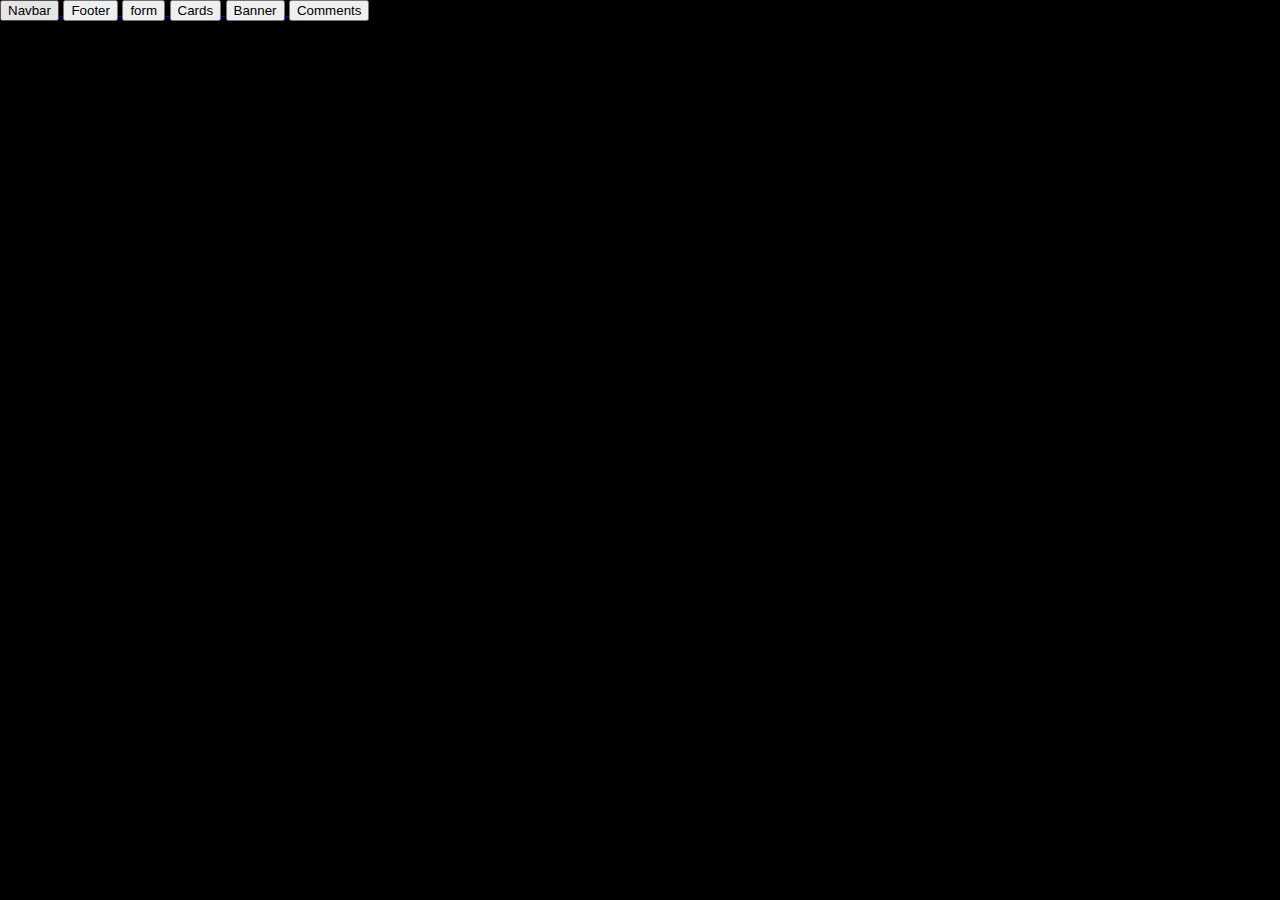
<file: index.html>
<!DOCTYPE html>
<html lang="en">
<head>
    <meta charset="UTF-8">
    <meta name="viewport" content="width=device-width, initial-scale=1.0">
    <link rel="stylesheet" href="style.css">
    <title>Index</title>
</head>
<body>
    
    <a href="navbar.html">
        <button>Navbar</button>
    </a>
    <a href="footer.html">
        <button>Footer</button>
    </a>
    <a href="authentification_form.html">
        <button>form</button>
    </a>
    <a href="card.html">
        <button>Cards</button>
    </a>
    <a href="banner.html">
        <button>Banner</button>
    </a><a href="comment.html">
        <button>Comments</button>
    </a>

</body>
</html>
</file>
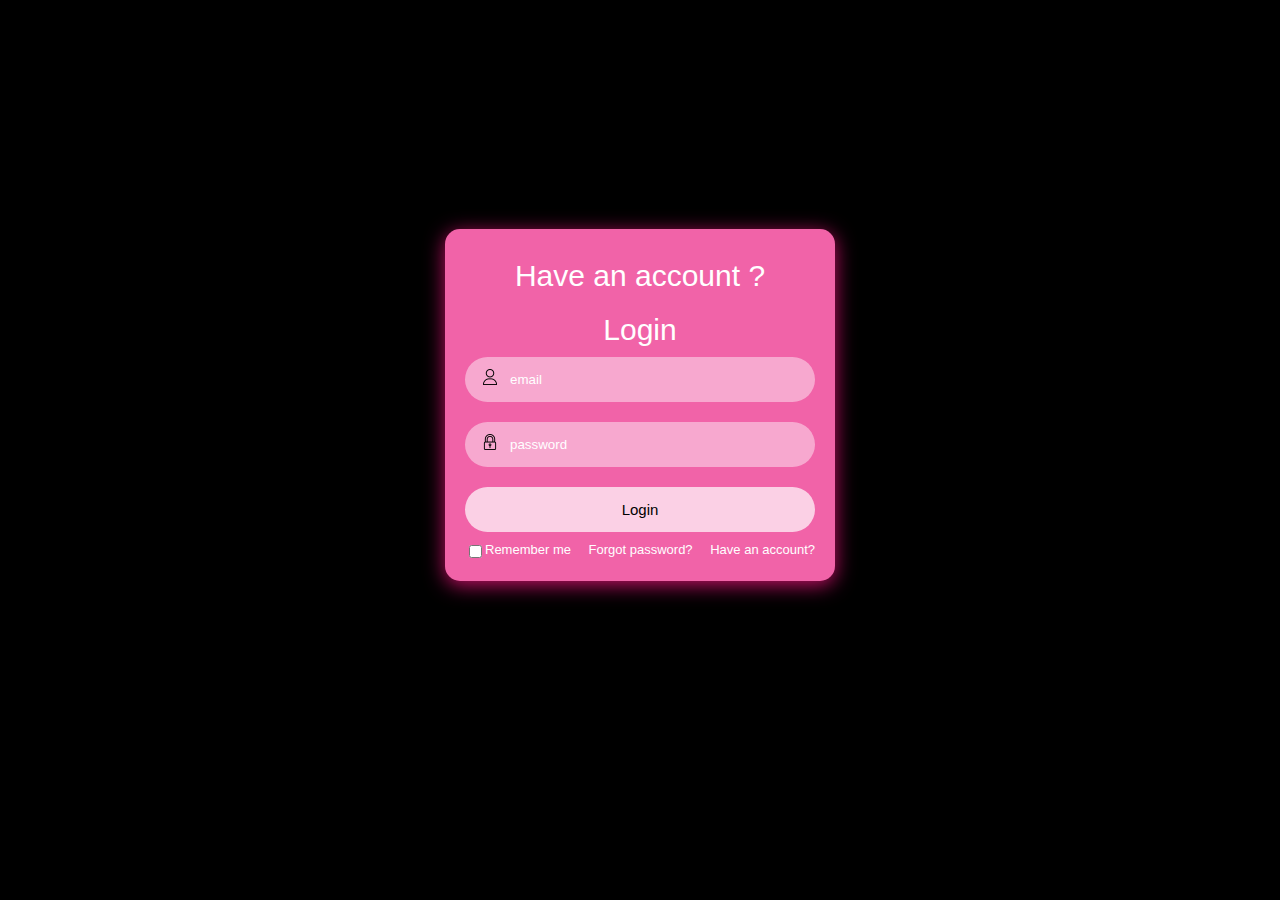
<file: authentification_form.html>
<!DOCTYPE html>
<html lang="en">
<head>
    <meta charset="UTF-8">
    <meta name="viewport" content="width=device-width, initial-scale=1.0">
    <link rel="stylesheet" href="style.css">
    <title>Login</title>
</head>

<body>
    <div class="card">
        <div class="container">
            <div class="top_header">
                <span>Have an account ?</span>
                <header>Login</header>
            </div>

            <div class="input_field">
                <input type="text" class="input" placeholder="email" required>
                <i class="user"><img src="images/user_456283.png"></i>
            </div>
            <div class="input_field">
                <input type="password" class="input" placeholder="password" required>
                <i class="lock"><img src="images/padlock_456254.png"></i>
            </div>
            <div class="input_field">
                <input type="submit" class="submit" placeholder="submit" value="Login">
            </div>

            <div class="bottom">
            <div class="left">
                <input type="checkbox" id="check">
                <label for="">Remember me</label>
            </div>
            <div class="right">
                <label><a href="#">Forgot password?</a></label>
            </div>
            <div class="right">
                <label><a href="#">Have an account?</a></label>
            </div>
            </div>
        </div>
    </div>
  
</body>
</html>
</file>
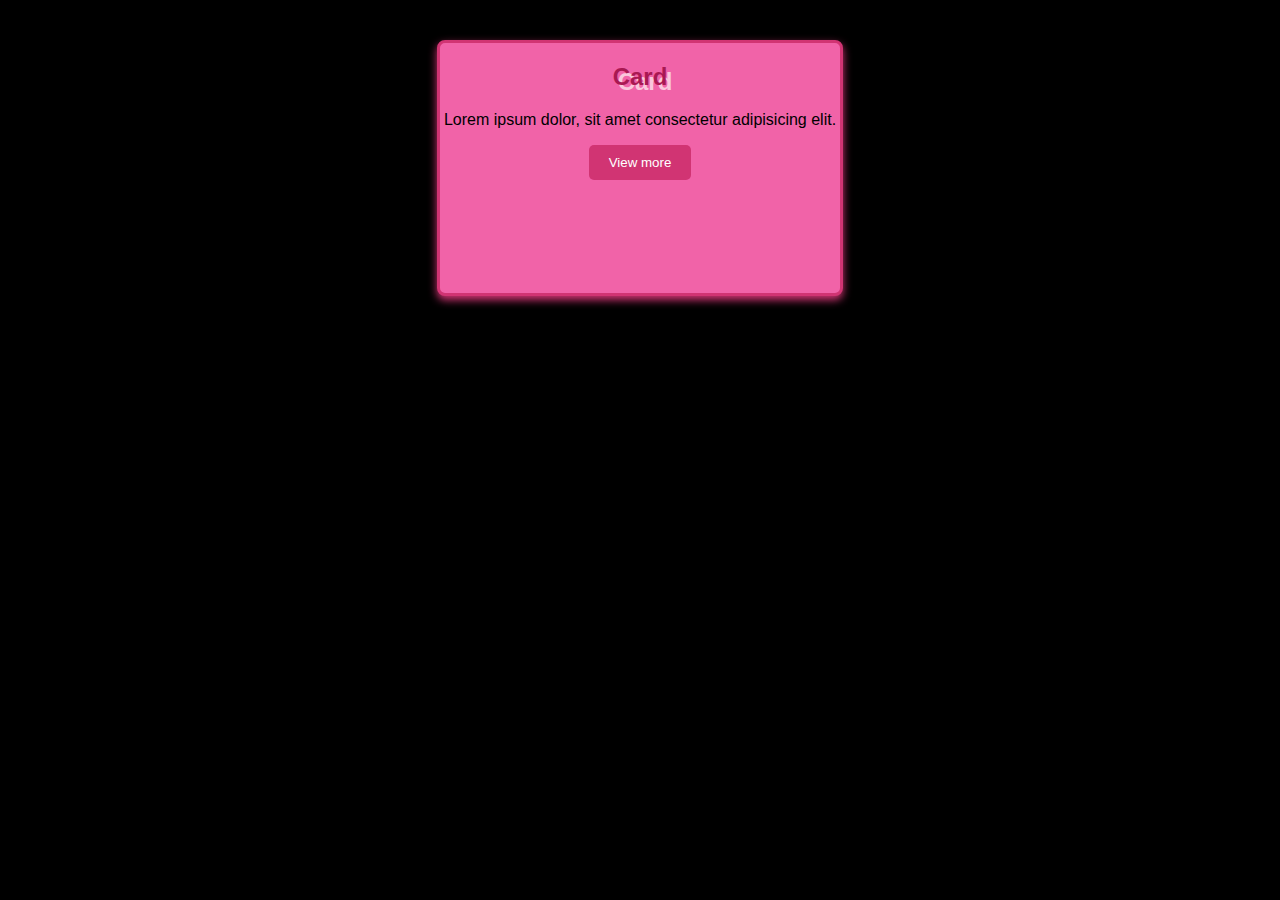
<file: card.html>
<!DOCTYPE html>
<html lang="en">
<head>
    <meta charset="UTF-8">
    <meta name="viewport" content="width=device-width, initial-scale=1.0">
    <link rel="stylesheet" href="style.css">
    <title>Card</title>
</head>
<body>

<div class="cards">
    <h2 class="card-title">Card</h2>
    <p class="card-content">Lorem ipsum dolor, sit amet consectetur adipisicing elit.</p>
    <button class="card-button">View more</button>
</div>

</body>
</html>
</file>
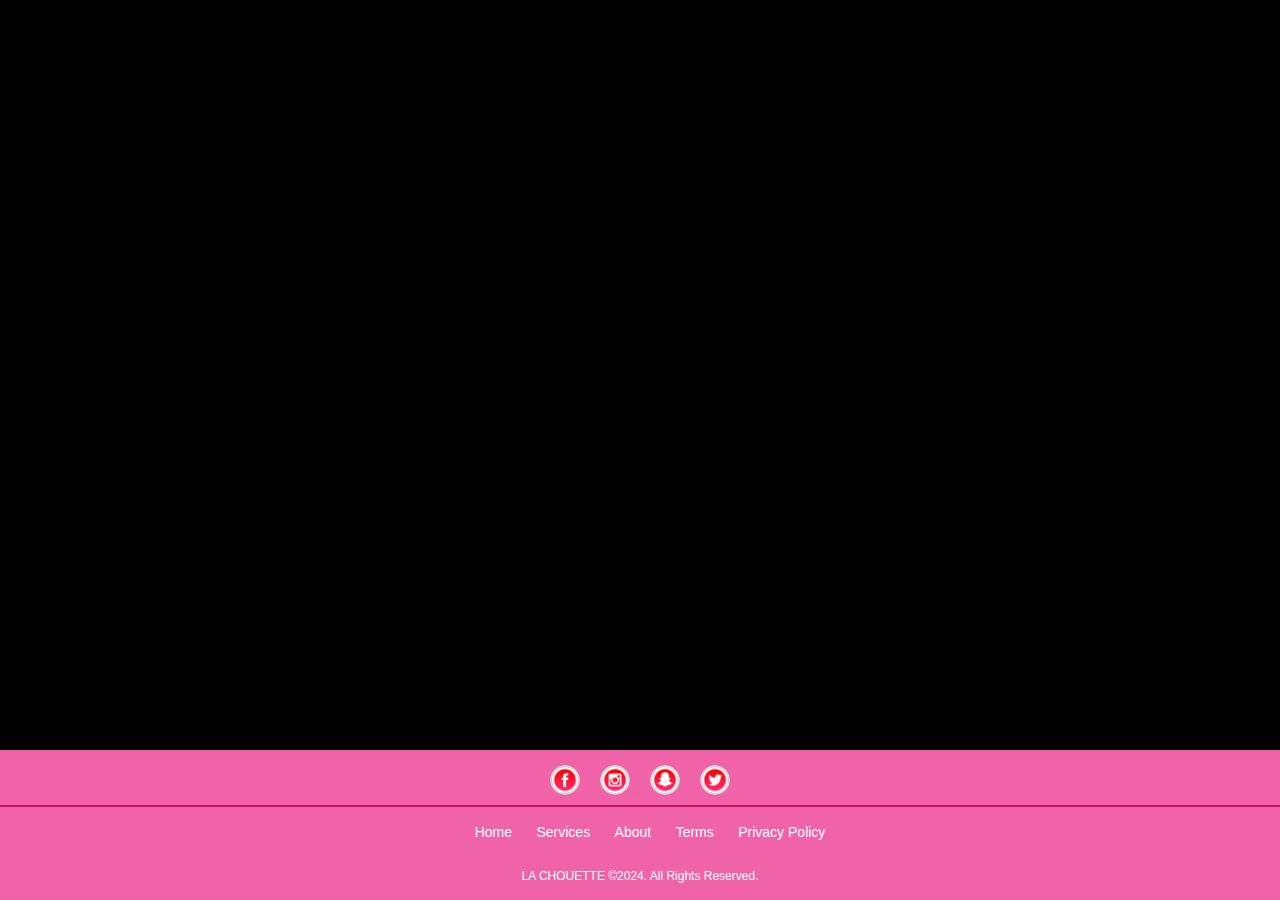
<file: footer.html>
<!DOCTYPE html>
<html lang="en">
<head>
    <meta charset="UTF-8">
    <meta name="viewport" content="width=device-width, initial-scale=1.0">
    <link rel="stylesheet" href="style.css">
    <title>Navbar</title>
</head>
<body>
    
</body>
</html>

<!-- Footer -->
<!-- Footer -->
<div class="footer">
    <div class="social-icons">
        <img src="images/facebook (2).png" alt="Facebook" class="social-icon">
        <img src="images/instagram (2).png" alt="Instagram" class="social-icon">
        <img src="images/snapchat.png" alt="Snapchat" class="social-icon">
        <img src="images/twitter (2).png" alt="Twitter" class="social-icon">
    </div>

    <div class="footer-nav">
        <ul>
            <li><a href="#">Home</a></li>
            <li><a href="#">Services</a></li>
            <li><a href="#">About</a></li>
            <li><a href="#">Terms</a></li>
            <li><a href="#">Privacy Policy</a></li>
        </ul>
    </div>
        
    <div class="footer-copyright">
        <p>LA CHOUETTE ©2024. All Rights Reserved.</p>
    </div>
</div>


</html>
</body>
</file>
<file: style.css>
* {
    font-family: 'Poppins', sans-serif;
}
body {
    background-color: #000000;
    background-size: cover;
    background-repeat: no-repeat;
    background-position: center;
    background-attachment: fixed;
    overflow-x: hidden; /* Empêche le défilement horizontal */
    margin: 0;           /* Supprime les marges par défaut */
}
.card {
    display: flex;
    justify-content: center;
    align-items: center;
    min-height: 90vh;
    background-color: #000000;
}
.container {
    width: 350px;
    background-color: rgb(241, 99, 168);
    padding: 20px;
    border-radius: 15px;
    box-shadow: 0px 4px 20px rgb(197, 15, 103);
}
span {
    color: white;
    font-size: 30px;
    display: flex;
    justify-content: center;
    padding: 10px 0 10px 0;
}
header {
    color: white;
    font-size: 30px;
    display: flex;
    justify-content: center;
    padding: 10px 0 10px 0;
}
.input_field {
    display: flex;
    flex-direction: column;
}
.input {
    height: 45px;
    width: 87%;
    border: none;
    outline: none;
    border-radius: 30px;
    color: #fff;
    padding: 0 0 0 45px;
    background: rgba(255, 255, 255, 0.449);
}
i {
    position: relative;
    top: -33px;
    left: 17px;
    color: #fff;
}
::-webkit-input-placeholder {
    color: #fff;
}
.submit {
    border: none;
    border-radius: 30px;
    font-size: 15px;
    height: 45px;
    outline: none;
    width: 100%;
    background: rgba(255,255,255,0.7);
    cursor: pointer;
    transition: .3s;
}
.submit:hover {
    box-shadow: 1px 5px 7 1px rgba(0, 0, 0, 0.2);
}
.bottom {
    display: flex;
    flex-direction: row;
    justify-content: space-between;
    font-size: small;
    color: #fff;
    margin-top: 10px;
}
.left {
    display: flex;
}
label a {
    color: #fff;
    text-decoration: none;
}


.navbar{
    width: 100%; /* Prend toute la largeur de l'écran */
    background-color: rgb(241, 99, 168); /* Couleur de fond de la navbar */
    display: flex;
    justify-content: center; /* Centre les liens dans la navbar */
    padding: 20px 0;
    position: fixed; /* Fixe la navbar en haut de l'écran */
    top: 0;
    left: 0;
    z-index: 1000;
}
.navbar ul{
    list-style-type: none;
    margin: 0;
    padding: 10px;
    display: flex;
}
.navbar li {
    margin: 0 10px;
}
.navbar a{
    color: #ffffff;
    text-decoration: none;
    padding: 10px 20px;
    border-radius: 4px;
}
.navbar a:hover {
    background-color: pink; /* Change la couleur de fond en rose plus clair au survol */
}


.footer {
    background-color: rgb(241, 99, 168); /* Couleur de fond du footer */
    padding: 5px 0;         /* Espacement autour du footer */
    color: white;            /* Couleur du texte */
    text-align: center;      /* Centrer le contenu */
    position: absolute;
    bottom: 0;               /* Placer le footer en bas de la page */
    width: 100%;
}
.social-icons {
    display: flex;               /* Disposer les icônes en ligne */
    justify-content: center;     /* Centrer les icônes horizontalement */
    gap: 20px;                   /* Espacement entre les icônes */
    margin-bottom: 10px;         /* Espacement sous les icônes */
    margin-top: 10px;
}
.social-icon {
    width: 30px;                /* Taille des icônes */
    height: 30px;               /* Taille des icônes */
    border-radius: 50%;         /* Rendre les icônes circulaires */
    transition: transform 0.3s; /* Animation de transformation */
}
.social-icon:hover {
    transform: scale(1.1); /* Change la couleur de fond en rose plus clair au survol */
}
.footer-nav{
    background-color: rgb(241, 99, 168);
    display: flex;
    justify-content: center;
    border-top: 2px solid rgb(197, 15, 103); /* Ligne séparatrice de 2px de couleur blanche */
}
.footer-nav li {
    display: inline;            /* Afficher les éléments de la liste en ligne */
    margin-right: 20px;         /* Espacement entre les éléments de la liste */
}
.footer-nav a {
    color: white;               /* Couleur des liens */
    text-decoration: none;      /* Supprimer le soulignement des liens */
    font-size: 14px;            /* Taille de police des liens */
}
.footer-nav a:hover {
    text-decoration: underline; /* Souligner le lien au survol */
}
/* Copyright */
.footer-copyright {
    background-color: rgb(241, 99, 168);
    font-size: 12px;                       /* Taille de la police pour le texte copyright */
    width: 100%;
    color: white;                          /* Couleur du texte copyright */
}

.cards{
    text-align: center;
    border: solid;
    background-color: rgb(241, 99, 168);
    border-color: rgb(209, 52, 115);
    border-radius: 8px;
    width: 400px; /* Fixe une largeur pour que la carte soit rectangulaire */
    height: 250px; /* Fixe une hauteur pour définir la forme de la carte */
    box-shadow: 0 4px 8px rgb(209, 52, 115);
    margin-left: auto;
    margin-right: auto;
    margin-top: 40px;
    margin-bottom: 30px;
} 
.card-title{
    color: rgb(169, 24, 82);
    text-shadow: 5px 5px rgb(250, 199, 220);
}
.card-button {
    background-color: rgb(209, 52, 115);     /* Couleur de fond verte pour le bouton d'action */
    color: white;                  /* Couleur du texte en blanc */
    padding: 10px 20px;            /* Espace interne : 10px vertical et 20px horizontal */
    border: none;                  /* Supprime la bordure par défaut */
    border-radius: 5px;            /* Coins arrondis */
    cursor: pointer;               /* Change le curseur en main lors du survol */
    transition: background-color 0.3s; /* Animation douce pour le changement de couleur */
}
</file>
